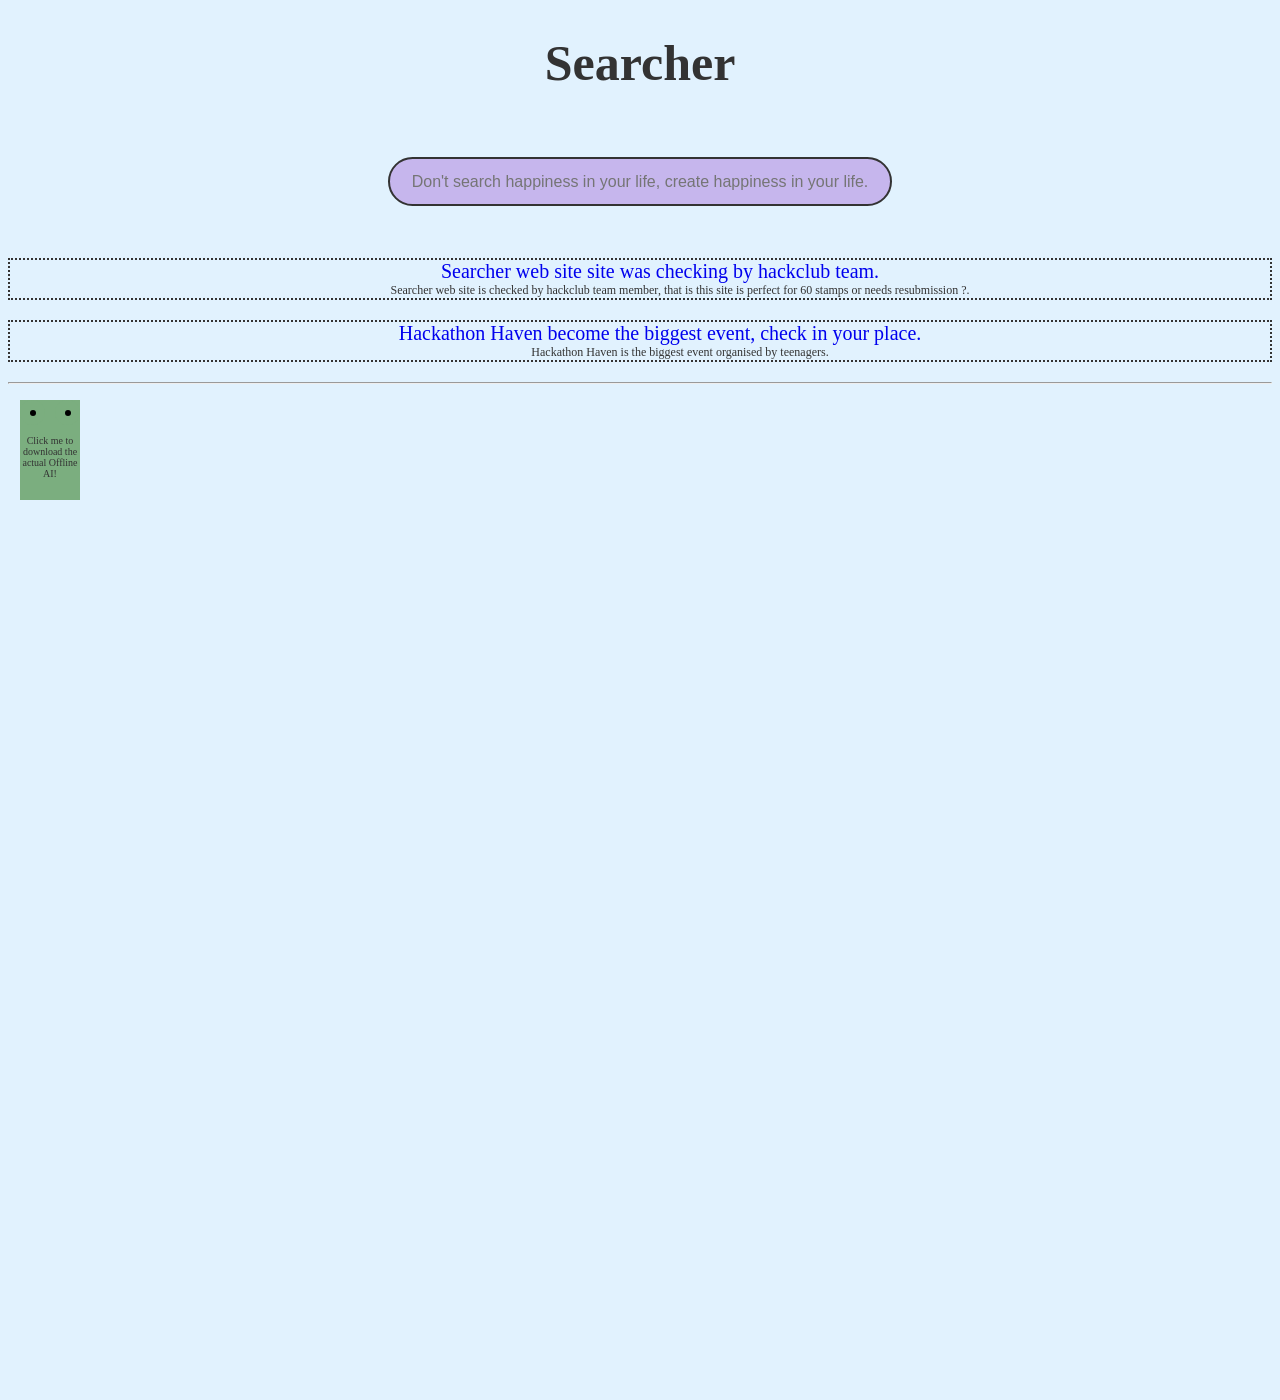
<file: index.html>
<!DOCTYPE html>

<html lang="en">

<head>
    <meta charset="UTF-8">
    <meta name="viewport" content="width=device-width, initial-scale=1.0">
    <title>Searcher.</title>
    <link rel="stylesheet" href="style.css">
</head>
<body>
    <h1>Searcher</h1>
    <span>
    <div class="classofsearchbar">
        <input type="text" class="searchbar" id="searchbar" onkeyup="filterList()" placeholder="Don't search happiness in your life, create happiness in your life." required>
    </div>
    </span>
    <main>
    <div class="face">
        <div class="eye">
            <div class="pupil"></div>
        </div>
        <div class="eye">
            <div class="pupil"></div>
        </div>
    </div>
    <a href="https://github.com/sarthakvishwakarma44-prog/Website/releases/download/v1.0/NovaPro.exe" class="download" download><p>Click me to download the actual Offline AI!</p></a>
    </main>
    <div id="contentContainer" style="margin-top: 20px;">
    <div class="item">
    <ul class="News"><a href="animation.html" target="_blank">
        <li>Searcher web site site was checking by hackclub team.</li>
        <dd class="Description">Searcher web site is checked by hackclub team member, that is this site is perfect for 60 stamps or needs resubmission ?.</dd>
        </a>
    </ul>
    </div>
    <div class="item">
    <ul class="News"><a href="Hackathon.html" target="_blank">
        <li>Hackathon Haven become the biggest event, check in your place.</li>
        <dd class="Description">Hackathon Haven is the biggest event organised by teenagers.</dd>
        </a>
    </ul>
    </div>
    </div>
    <hr>
    <div class="image"></div>
    <script src="script.js"></script>
</body>
</html>
</file>
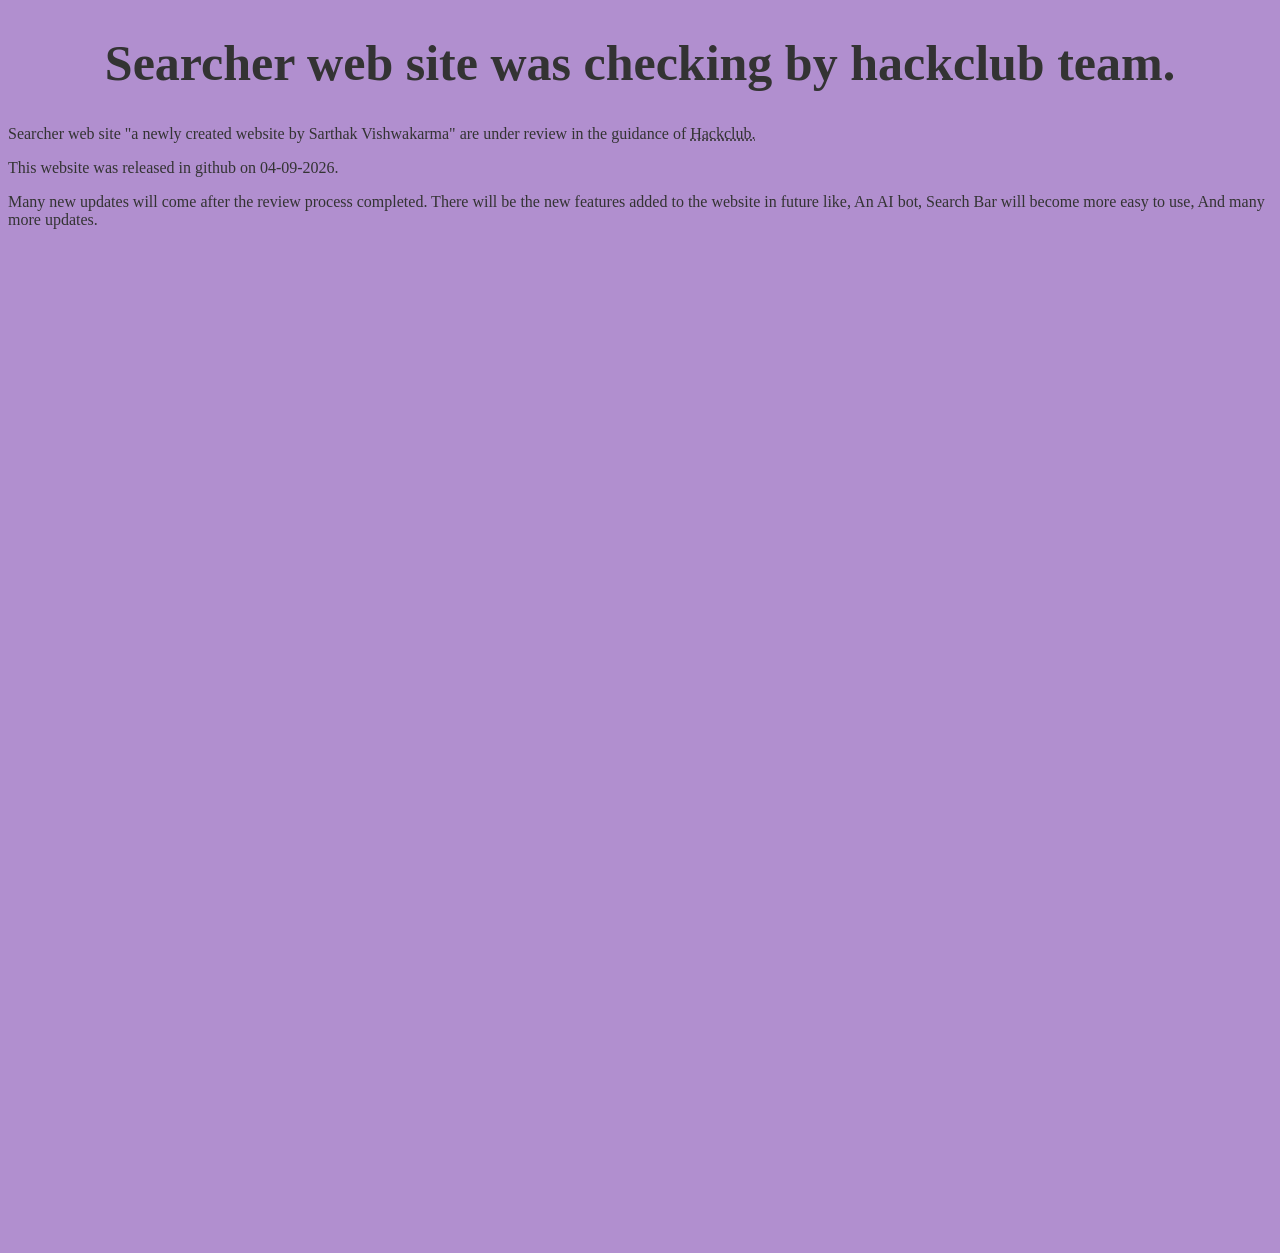
<file: animation.html>
<!DOCTYPE html>
<html lang="en">
<head>
    <meta charset="UTF-8">
    <meta name="viewport" content="width=device-width, initial-scale=1.0">
    <title>Searcher-Searcher checking by hackclub.</title>
    <link rel="stylesheet" href="animation.css">
</head>
<body>
    <h1>Searcher web site was checking by hackclub team.</h1>
    <p>Searcher web site "a newly created website by Sarthak Vishwakarma" are under review in the guidance of <abbr title="Hack Club is the world's largest nonprofit movement of teenagers making cool projects. This movement is started because the highschools student is the next generation of innovators. The scientist of NASA gonna to retire and the next scientist will be the today's teenagers.">Hackclub.</abbr></p>
    <p>This website was released in github on 04-09-2026.</p>
    <p>Many new updates will come after the review process completed. There will be the new features added to the website in future like, An AI bot, Search Bar will become more easy to use, And many more updates.</p>
    <main>
        <div class="image"></div>
    </main>
</body>
</html>
</file>
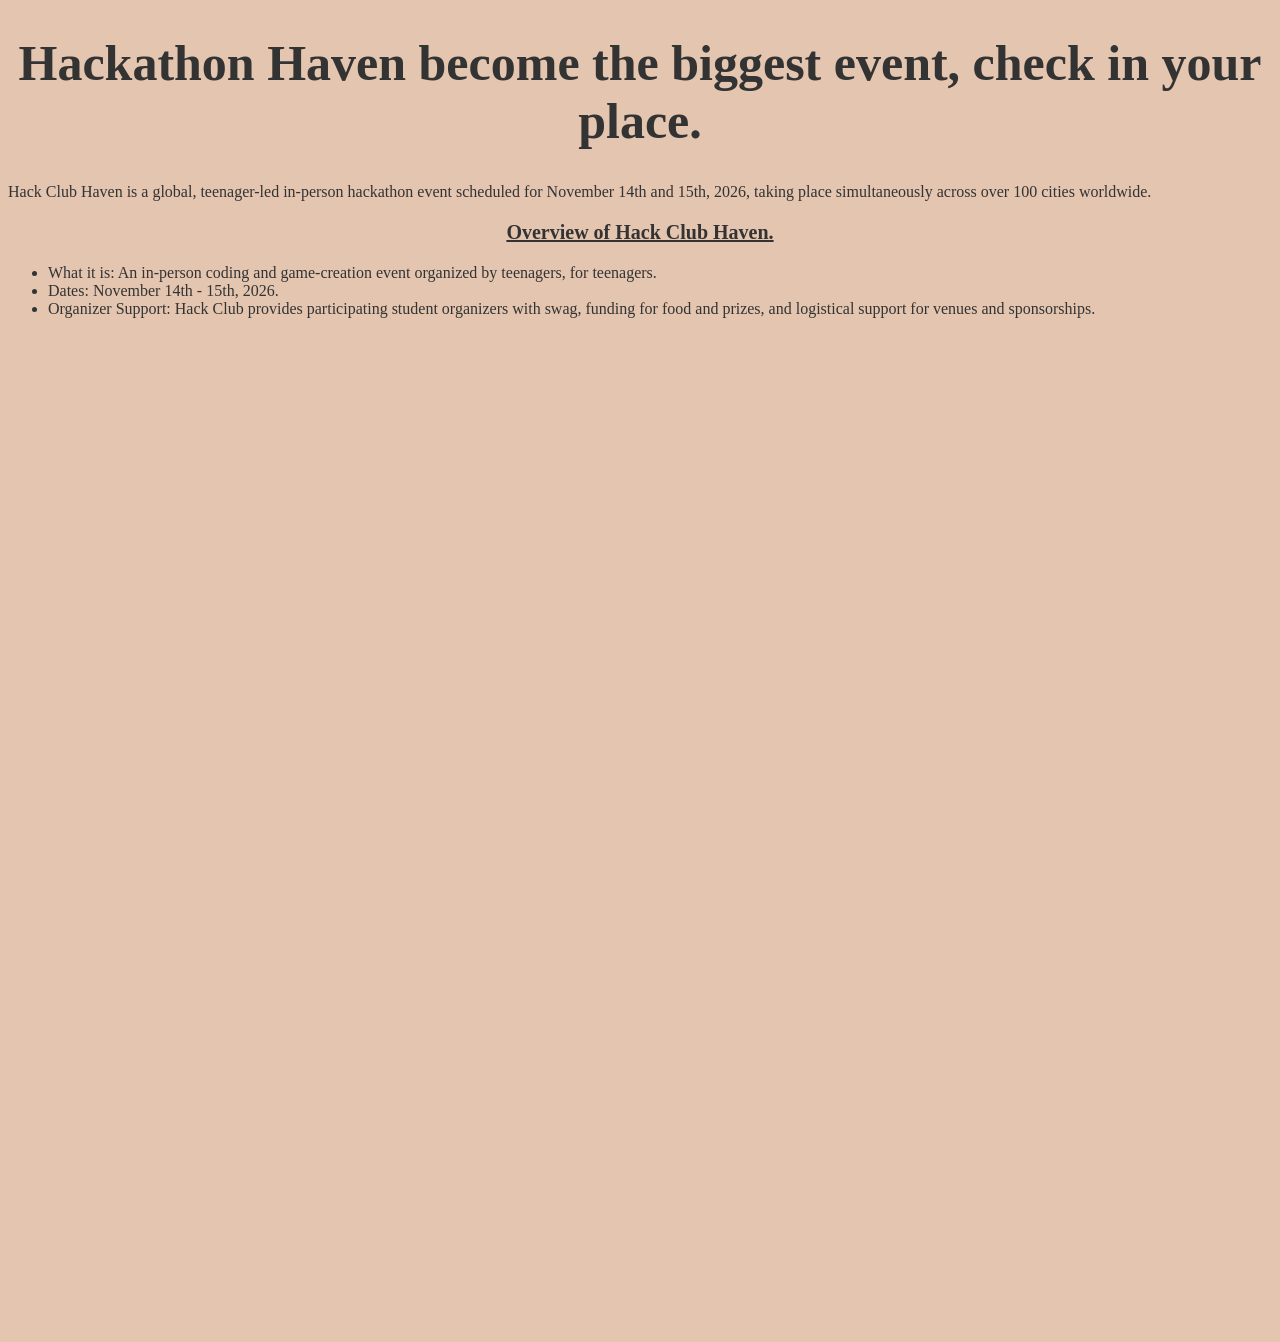
<file: Hackathon.html>
<!DOCTYPE html>
<html lang="en">
<head>
    <meta charset="UTF-8">
    <meta name="viewport" content="width=device-width, initial-scale=1.0">
    <title>Hackathon Haven</title>
    <link rel="stylesheet" href="Hackathon.css">
</head>
<body>
    <h1>Hackathon Haven become the biggest event, check in your place.</h1>
    <p>
        Hack Club Haven is a global, teenager-led in-person hackathon event scheduled for November 14th and 15th, 2026, taking place simultaneously across over 100 cities worldwide.
    </p>
    <h3>Overview of Hack Club Haven.</h3>
    <ul>
        <li>What it is: An in-person coding and game-creation event organized by teenagers, for teenagers.</li>
        <li>Dates: November 14th - 15th, 2026.</li>
        <li>Organizer Support: Hack Club provides participating student organizers with swag, funding for food and prizes, and logistical support for venues and sponsorships.</li>
    </ul>
    <main>
        <div class="image"></div>
    </main>
</body>
</html>
</file>
<file: style.css>
body {
    background: #E1F2FE;
    background-repeat: no-repeat;
    background-size: cover;
}
main {
    background-color: #7BAE7F;
    width: 60px;
    height: 100px;
    text-align: center;
    position: fixed;
    left: 20px;
    top: 50%;
    transform: translateY(-50%);
    z-index: 1000;
}
.searchbar {
    margin: 2rem;
    width: 460px;
    height: 45px;
    border: 2px solid #333;
    border-radius: 50px;
    padding: 0px 20px;
    font-size: 16px;
    outline: none;
    background-color: rgba(127, 22, 188, 0.275);
    text-align: center;

}
.searchbar:focus {
    margin: 2rem auto;
    border-color: blue;
}
span {
    margin: 0 auto;
    text-align: center;
}
h1 {
    font-family: cursive;
    text-align: center;
    font-size: 50px;
    color: #333;
}
.face {
    display: flex;
    gap: 10px;
}
.eye {
    width: 25px;
    height: 25px;
    background-color: #7BAE7F;
    border-radius: 50%;
    position: relative;
    overflow: hidden;
}
.pupil {
    width: 6px;
    height: 6px;
    background-color: #000000;
    border-radius: 50%;
    position: absolute;
    top: 50%;
    left: 50%;
    transform: translate(-50%, -50%);
}
p {
    font-family: cursive;
    font-size: 10px;
    color: #333;
}
a {
    text-decoration: none;
}
.News {
    font-family: cursive;
    font-size: 20px;
    color: #333;
    text-align: center;
    border: 2px dotted #333;
    list-style-type: none;
}
.Description {
    font-family: cursive;
    font-size: 12px;
    color: #333;
    text-align: center;
}
.image {
    background-image: url(https://images.unsplash.com/photo-1572188863110-46d457c9234d?q=80&w=1170&auto=format&fit=crop&ixlib=rb-4.1.0&ixid=M3wxMjA3fDB8MHxwaG90by1wYWdlfHx8fGVufDB8fHx8fA%3D%3D);
    background-size: cover;
    width: 100%;
    height: 1000px;
}
</file>
<file: animation.css>
h1 {
    font-family: cursive;
    text-align: center;
    font-size: 50px;
    color: #333;
}
p {
    font-family: cursive;
    font-size: 16px;
    color: #333;
}
.image {
    background-image: url('https://images.unsplash.com/photo-1506744038136-46273834b3fb');
    background-size: cover;
    width: 100%;
    height: 1000px;
}
body {
    background-color: #B18FCF;
}
</file>
<file: Hackathon.css>
h1 {
    font-family: cursive;
    text-align: center;
    font-size: 50px;
    color: #333;
}
p {
    font-family: cursive;
    font-size: 16px;
    color: #333;
}
ul {
    font-family: cursive;
    font-size: 16px;
    color: #333;
}
h3 {
    font-family: cursive;
    font-size: 20px;
    color: #333;
    text-align: center;
    text-decoration: underline;
}
body {
    background-color: #E4C5AF;
}
.image {
    background-image: url(https://images.unsplash.com/photo-1542831371-29b0f74f9713?q=80&w=2070&auto=format&fit=crop&ixlib=rb-4.1.0&ixid=M3wxMjA3fDB8MHxwaG90by1wYWdlfHx8fGVufDB8fHx8fA%3D%3D);
    background-size: cover;
    width: 100%;
    height: 1000px;
}
</file>
